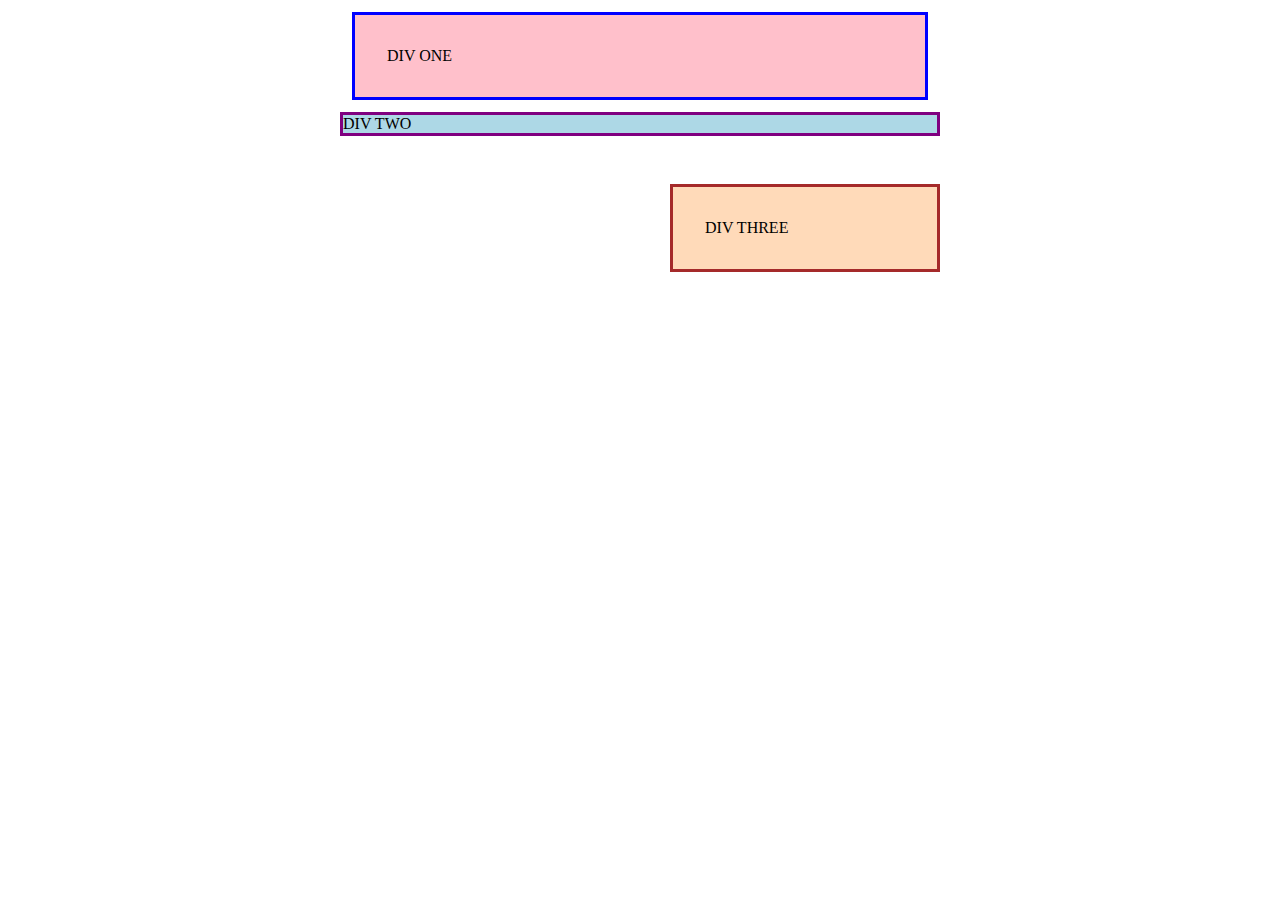
<file: foundations/block-and-inline/01-margin-and-padding-1/index.html>
<!DOCTYPE html>
<html lang="en">
  <head>
    <meta charset="UTF-8">
    <meta http-equiv="X-UA-Compatible" content="IE=edge">
    <meta name="viewport" content="width=device-width, initial-scale=1.0">
    <title>Margin and Padding exercise</title>
    <link rel="stylesheet" href="style.css">
  </head>
  <body>
    <div class="one">
      DIV ONE
    </div>
    <div class="two">
      DIV TWO
    </div>
    <div class="three">
      DIV THREE
    </div>
  </body>
</html>
</file>
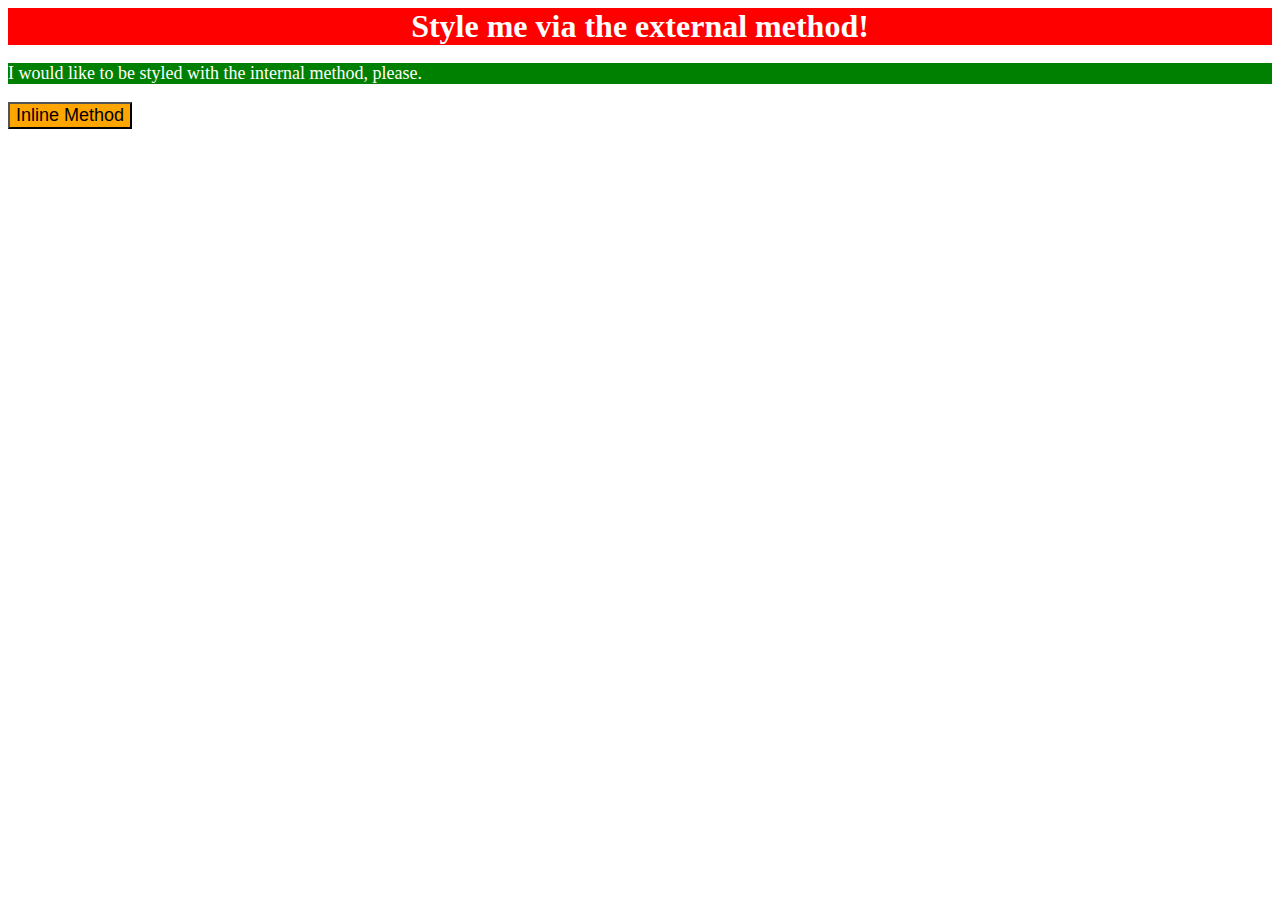
<file: foundations/intro-to-css/01-css-methods/index.html>
<!DOCTYPE html>
<html lang="en">
  <head>
    <link rel="stylesheet" href="styles.CSS">
    <meta charset="UTF-8">
    <meta http-equiv="X-UA-Compatible" content="IE=edge">
    <meta name="viewport" content="width=device-width, initial-scale=1.0">
    <title>Methods for Adding CSS</title>
    <style>
      p{
        background-color: green;
        color: white;
        font-size: 18px;
      }
    </style>
  </head>
  <body>
    <div>Style me via the external method!</div>
    <p>I would like to be styled with the internal method, please.</p>
    <button style=" background-color: orange;
      font-size: 18px;">
      Inline Method
    </button>
  </body>
</html>
</file>
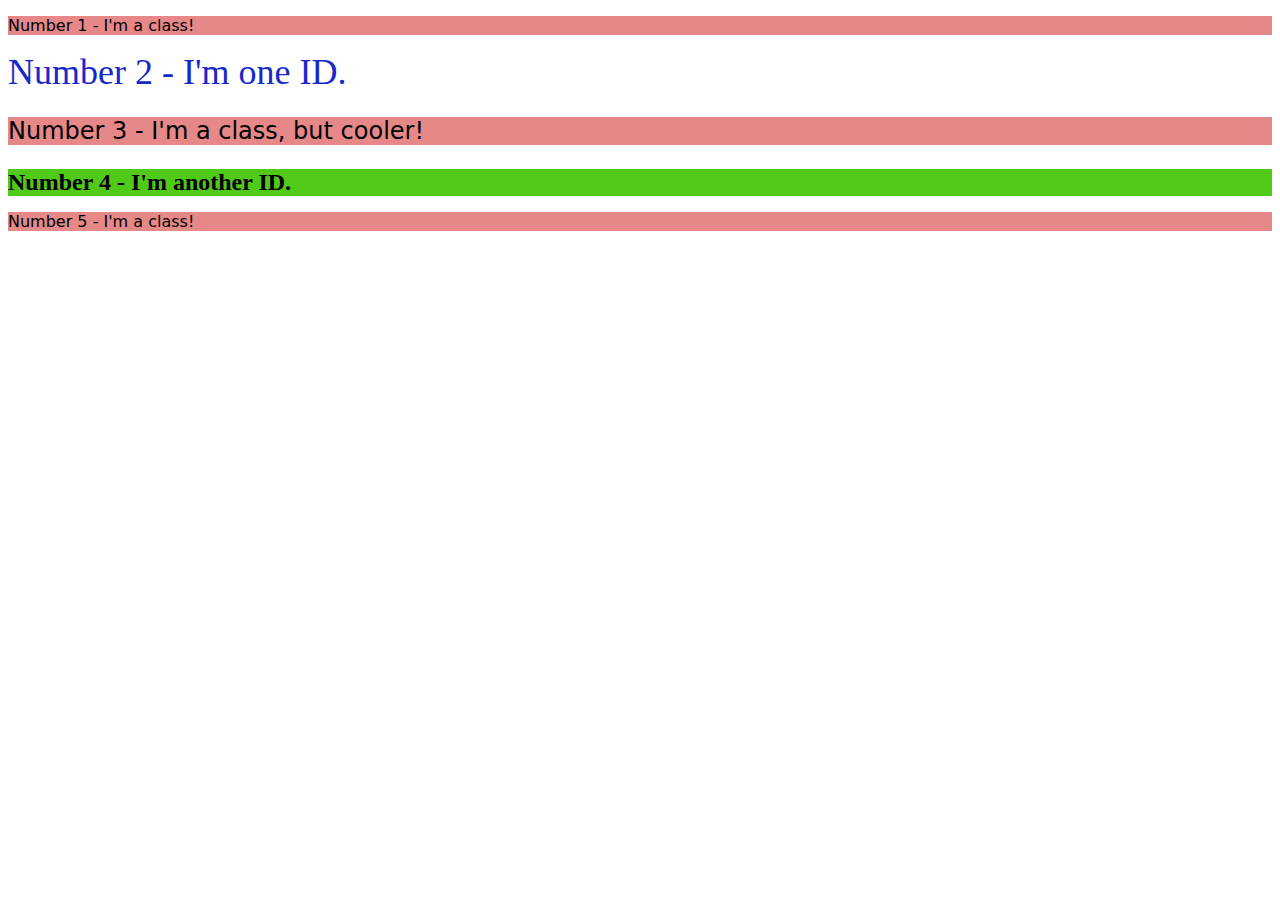
<file: foundations/intro-to-css/02-class-id-selectors/index.html>
<!DOCTYPE html>
<html lang="en">
  <head>
    <meta charset="UTF-8">
    <meta http-equiv="X-UA-Compatible" content="IE=edge">
    <meta name="viewport" content="width=device-width, initial-scale=1.0">
    <title>Class and ID Selectors</title>
    <link rel="stylesheet" href="style.css">
  </head>
  <body>
    <p>Number 1 - I'm a class!</p>
    <div id="second"><div>Number 2 - I'm one ID.</div></div>
    <div id="third"><p>Number 3 - I'm a class, but cooler!</p></div>
    <div id="fourth">Number 4 - I'm another ID.</div>
    <p>Number 5 - I'm a class!</p>
  </body>
</html>
</file>
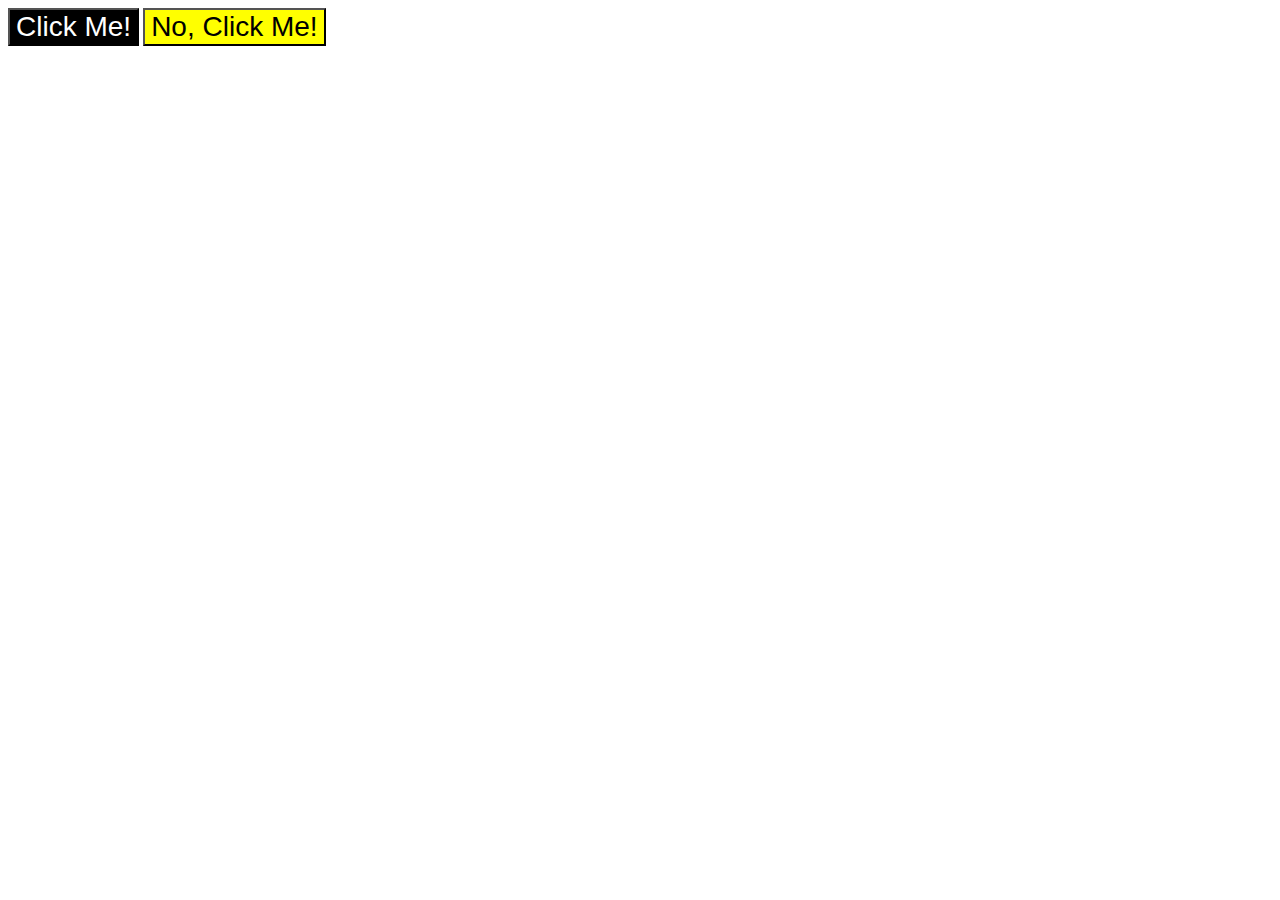
<file: foundations/intro-to-css/03-grouping-selectors/index.html>
<!DOCTYPE html>
<html lang="en">
  <head>
    <meta charset="UTF-8">
    <meta http-equiv="X-UA-Compatible" content="IE=edge">
    <meta name="viewport" content="width=device-width, initial-scale=1.0">
    <title>Grouping Selectors</title>
    <link rel="stylesheet" href="style.css">
  </head>
  <body>
    <button class="black-background font-set">Click Me!</button>
    <button class="yellow-background font-set">No, Click Me!</button>
  </body>
</html>
</file>
<file: foundations/block-and-inline/01-margin-and-padding-1/style.css>
body {
  max-width: 600px;
  margin: 0 auto;
}

.one {
  background: pink;
  border: 3px solid blue;
  /* CHANGE ME */
  padding: 32px;
  margin: 12px;
}

.two {
  background: lightblue;
  border: 3px solid purple;
  /* CHANGE ME */
  margin-bottom: 48px;
}

.three {
  background: peachpuff;
  border: 3px solid brown;
  width: 200px;
  /* CHANGE ME */
  padding: 32px;
  margin-left: auto;
}
</file>
<file: foundations/intro-to-css/01-css-methods/styles.CSS>
div{
    color: white;
    background-color: red;
    font-size: 32px;
    text-align: center;
    font-weight: bold;
}
</file>
<file: foundations/intro-to-css/02-class-id-selectors/style.css>
p{
    background-color: #e78888;
    font-family: Verdana, "DejaVu Sans", sans-serifs;
    
}
div{
    color: #1729c9;
    
}
#second{
    font-size: 36px;
}
#third{
    font-size: 24px;
    color: black;
}
#fourth{
    background-color: #50c918;
    font-size: 24px;
    font-weight: bold;
    color: black;
}
</file>
<file: foundations/intro-to-css/03-grouping-selectors/style.css>
.black-background{
    background-color: black;
    color: white;

}
.yellow-background{
    background-color: yellow;
}
.font-set{
    font-size: 28px;
    font-family: Helvetica, "Times New Roman", sans-serif;
}
</file>
